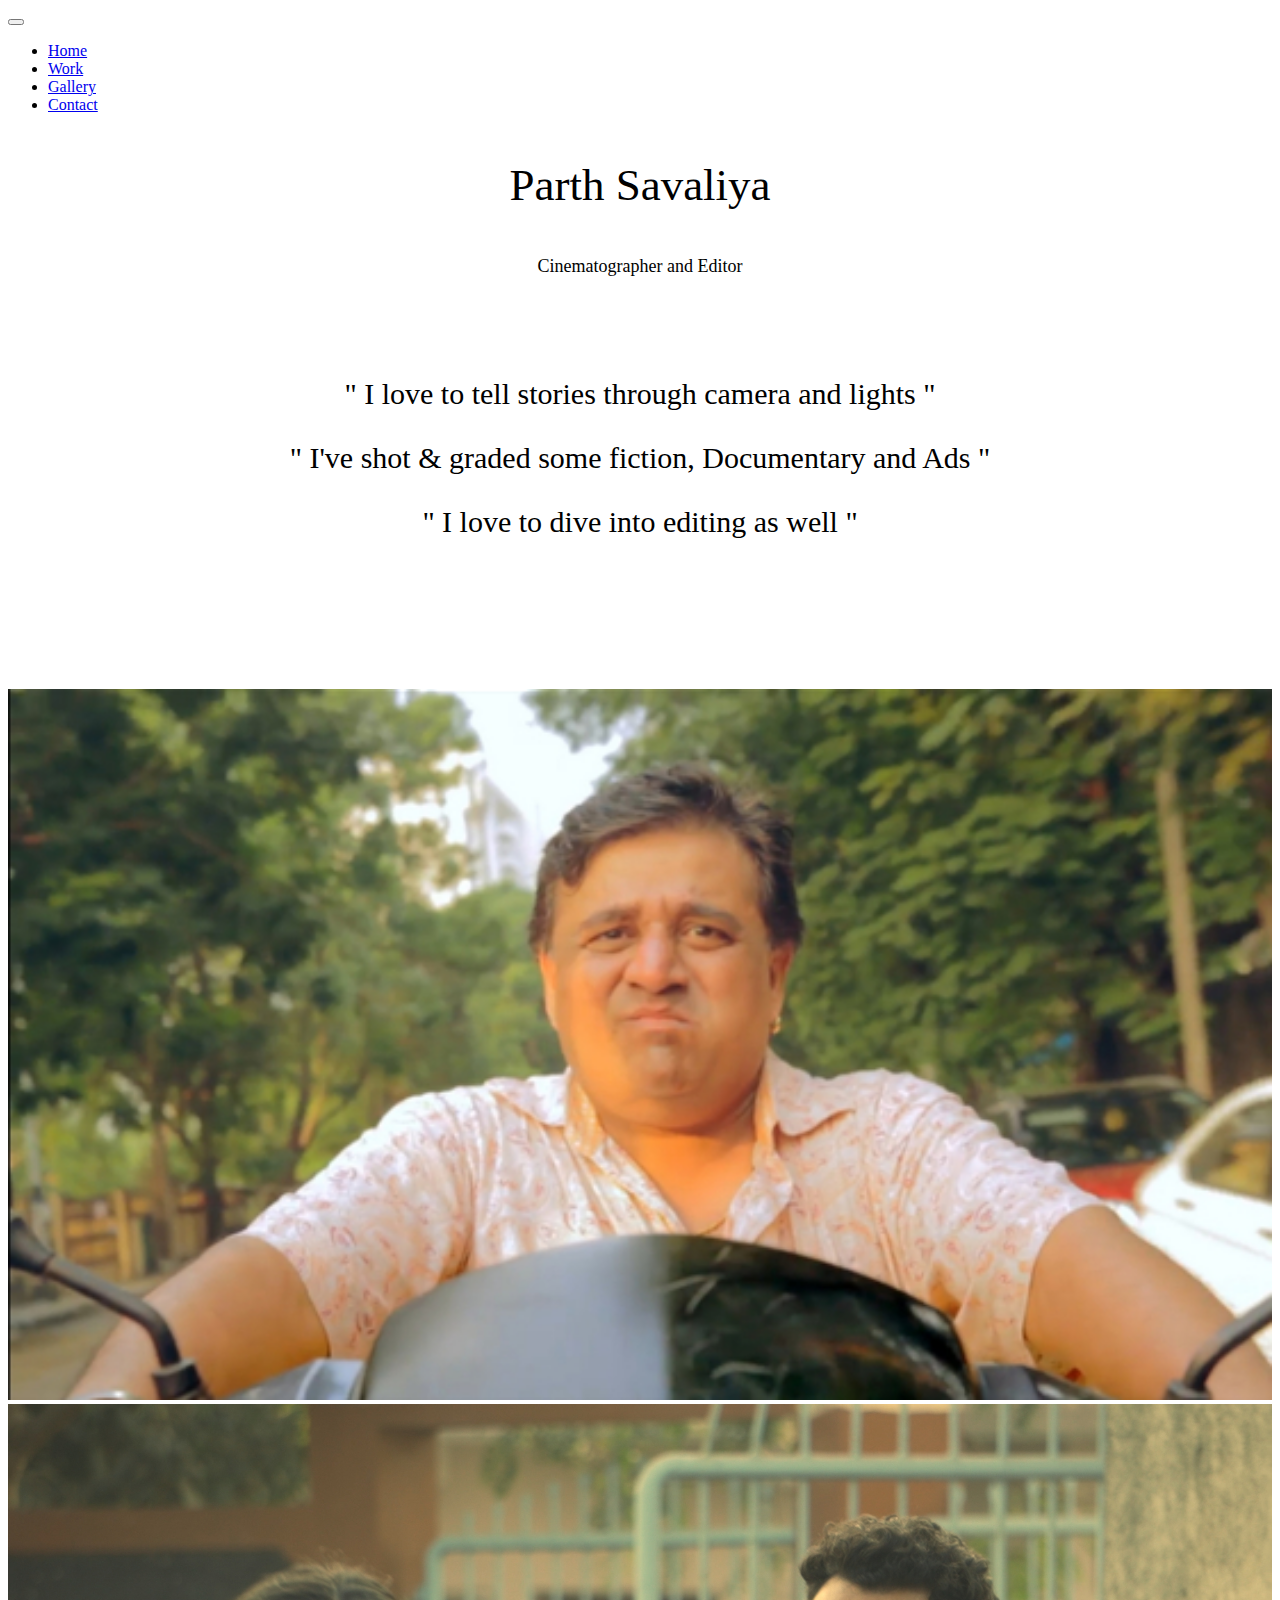
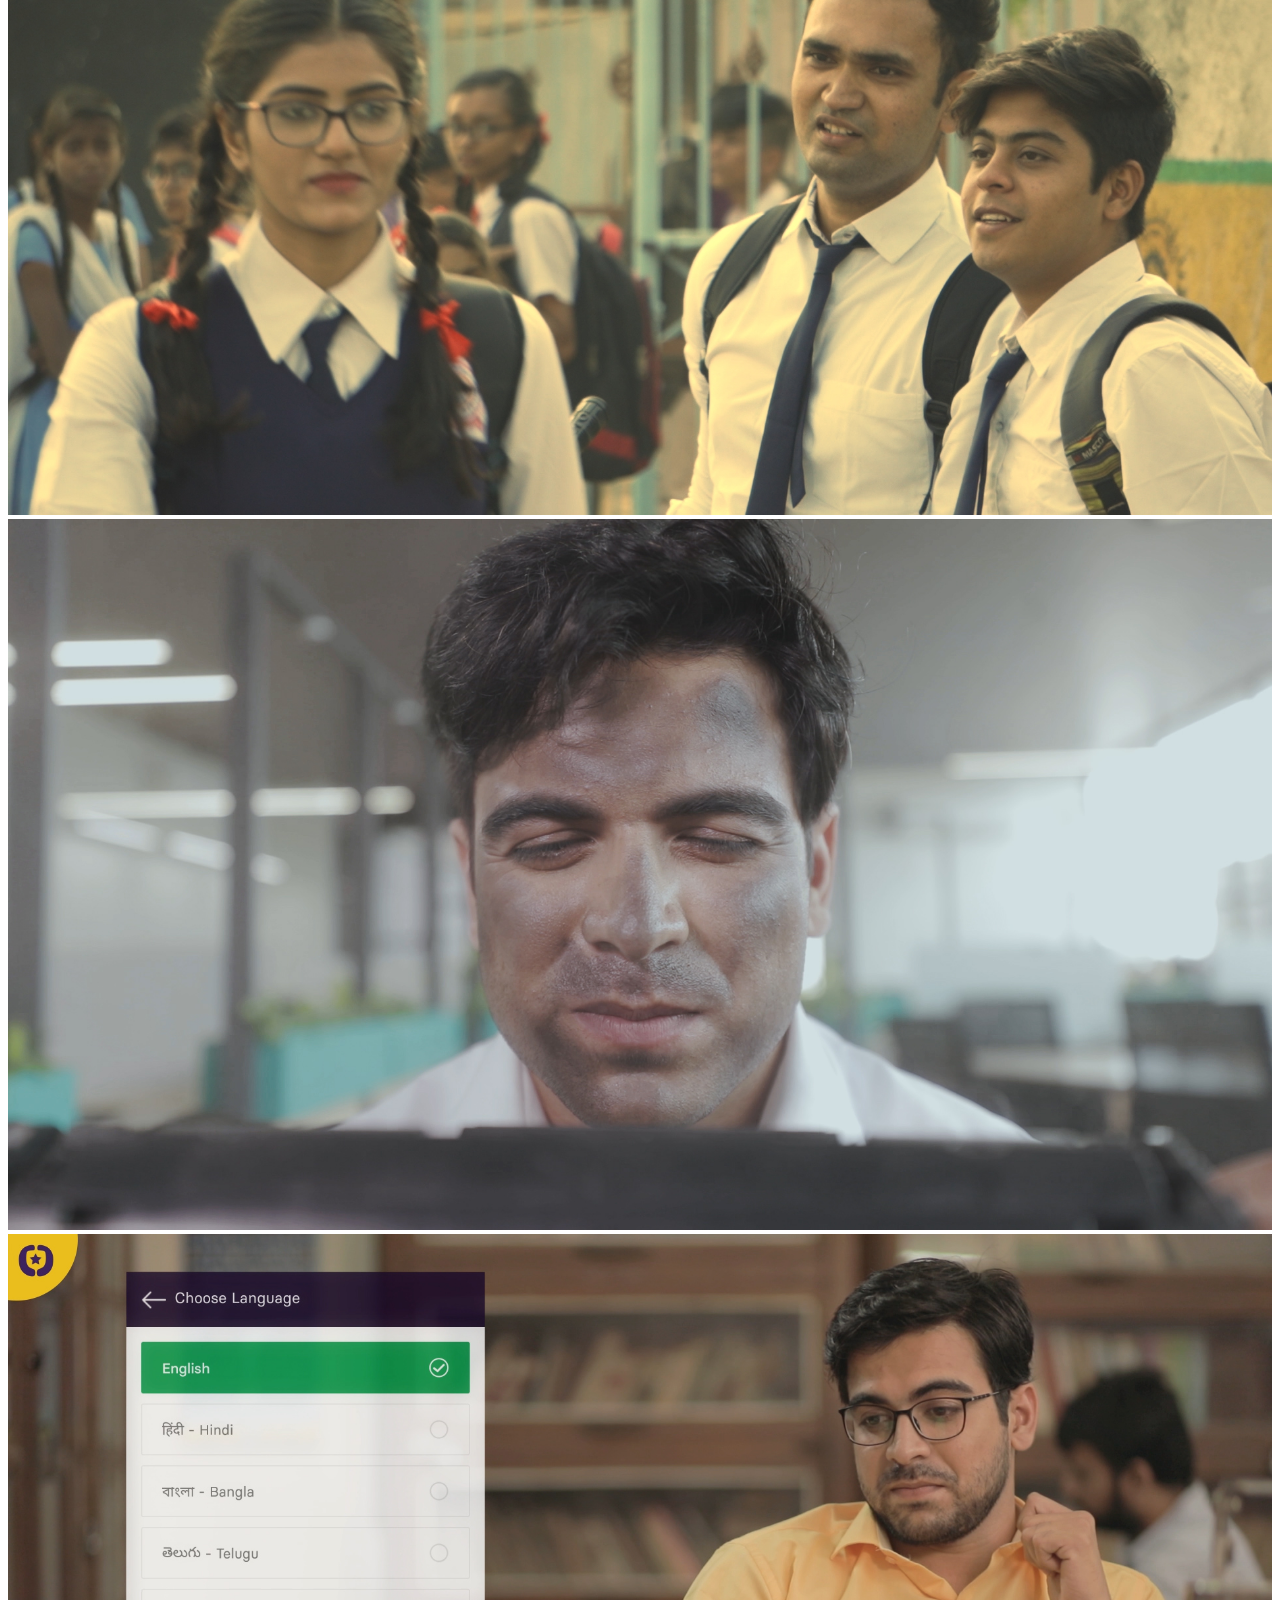
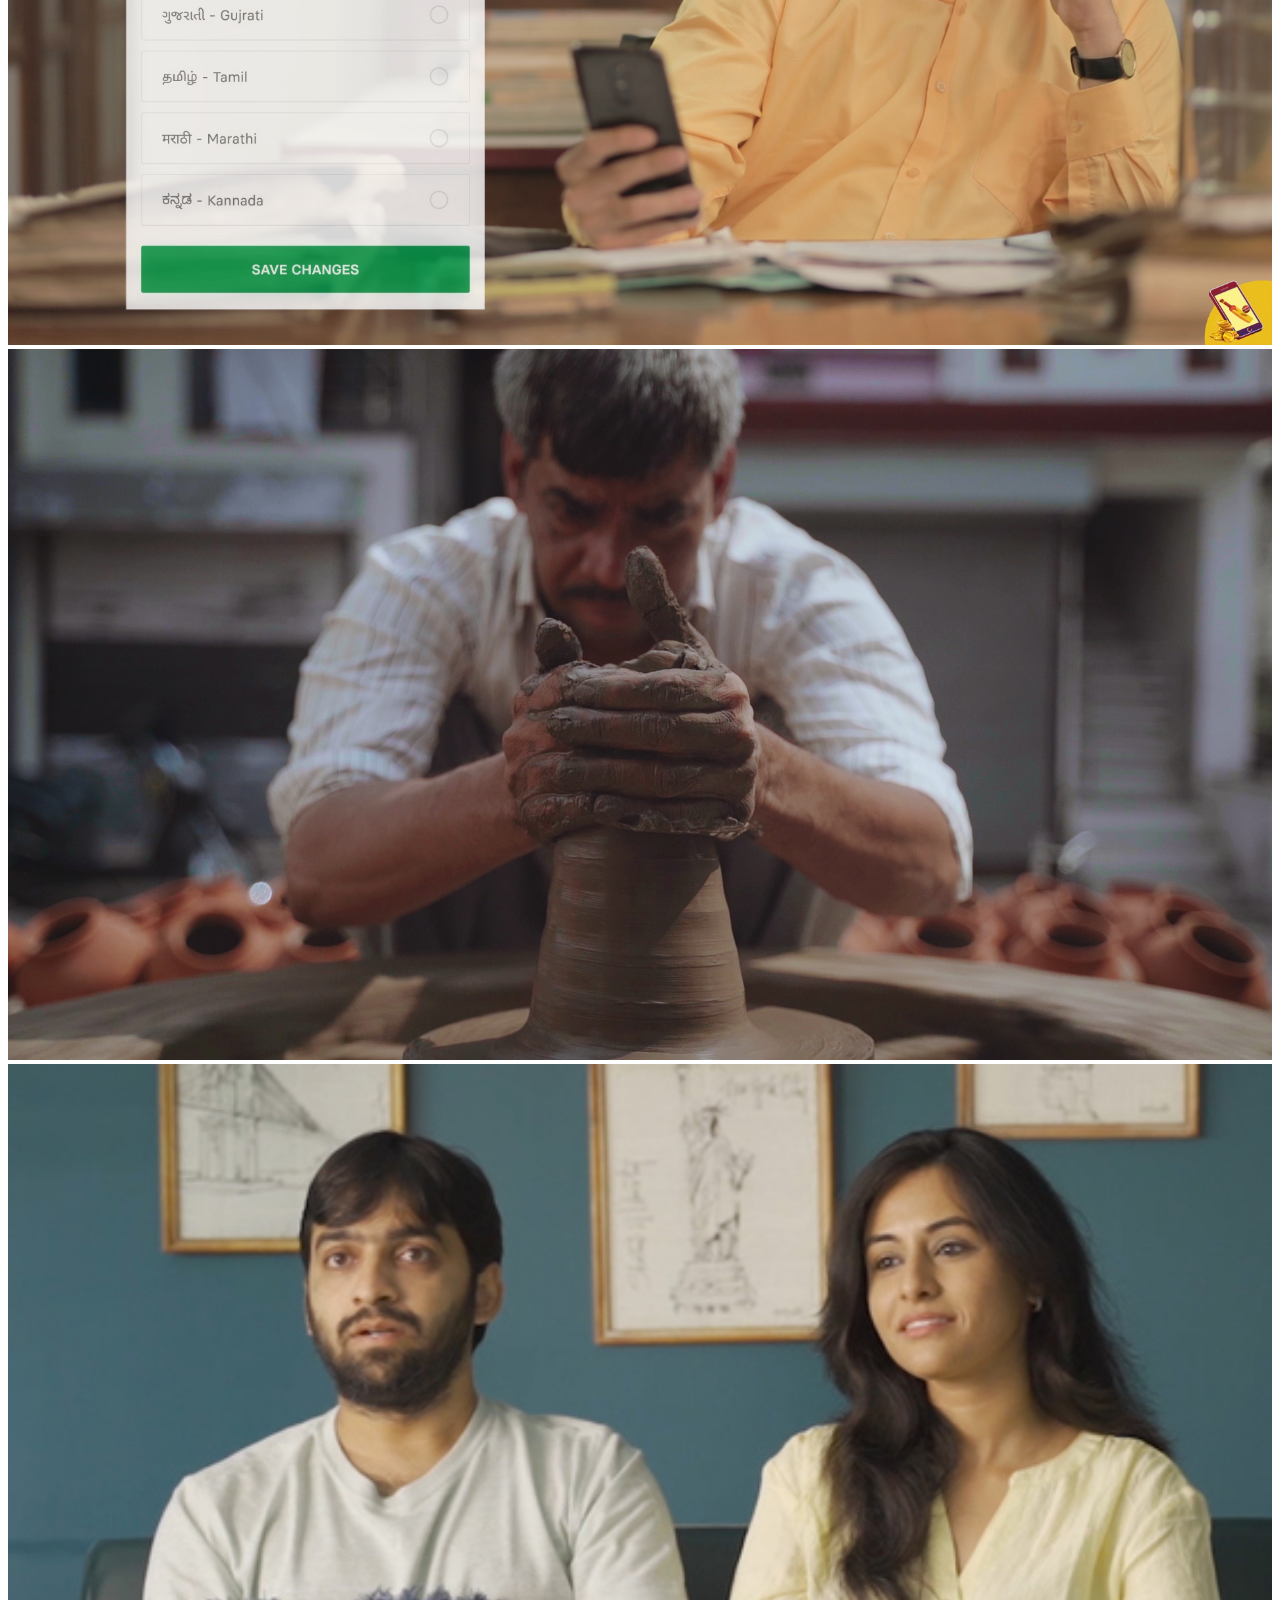
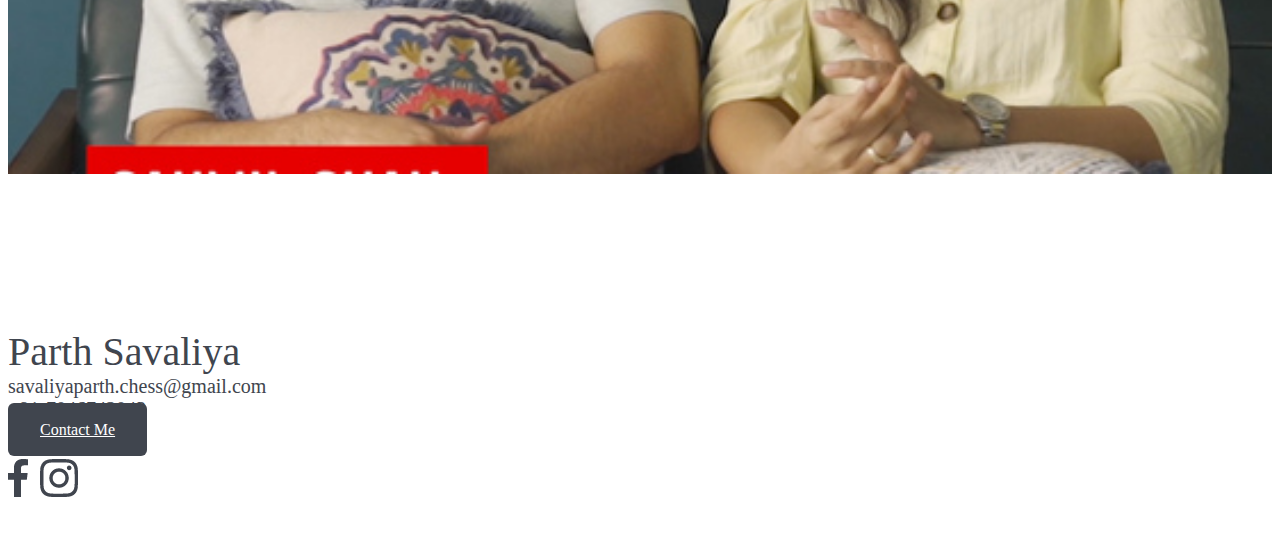
<file: index.html>
<!DOCTYPE html>
<html lang="en" class="h-100">
<title>Parth The Artist</title>
<meta charset="UTF-8">
<meta name="viewport" content="width=device-width, initial-scale=1">

<!-- Bootstrap CDN-->
<link href="https://cdn.jsdelivr.net/npm/bootstrap@5.0.0-beta2/dist/css/bootstrap.min.css" rel="stylesheet"
    integrity="sha384-BmbxuPwQa2lc/FVzBcNJ7UAyJxM6wuqIj61tLrc4wSX0szH/Ev+nYRRuWlolflfl" crossorigin="anonymous">

<script src="https://cdn.jsdelivr.net/npm/bootstrap@5.0.0-beta2/dist/js/bootstrap.bundle.min.js"
    integrity="sha384-b5kHyXgcpbZJO/tY9Ul7kGkf1S0CWuKcCD38l8YkeH8z8QjE0GmW1gYU5S9FOnJ0"
    crossorigin="anonymous"></script>
    
<link rel="stylesheet" href="portfolio.css">
<link rel="stylesheet" href="common.css">
<link rel="stylesheet" href="https://cdnjs.cloudflare.com/ajax/libs/font-awesome/4.7.0/css/font-awesome.min.css">

<body class="d-flex flex-column h-100">

    <nav class="navbar navbar-expand-lg navbar-light">
        <div class="container-fluid">
            <!-- <a class="navbar-brand" href="#">WebSiteName</a> -->
            <button type="button" class="navbar-toggler" data-bs-toggle="collapse" data-bs-target="#myNavbar" aria-controls="myNavbar" aria-expanded="false" aria-label="Toggle navigation">
                <span class="navbar-toggler-icon"></span>
            </button>
            <div class="collapse navbar-collapse" id="myNavbar">
                <ul class="navbar-nav">
                    <li class="nav-item">
                        <a class="nav-link active" aria-current="page" href="#">Home</a>
                    </li>
                    <li class="nav-item">
                        <a class="nav-link" href="work.html">Work</a>
                    </li>
                    <li class="nav-item">
                        <a class="nav-link" href="gallery.html">Gallery</a>
                    </li>
                    <li class="nav-item">
                        <a class="nav-link" href="contact.html">Contact</a>
                    </li>
                </ul>
            </div>
        </div>
    </nav>
    <!-- Header carousel-caption-->
    <header>
        <div class="container-fluid">
            <div class="row anim-container">
                <div class="caption">
                    <p style="font-size: 45px;">Parth Savaliya</p>
                    <p style="font-size: 18px;">Cinematographer and Editor</p>
                </div>
                <div class="head-quote-div">
                    <p>
                        " I love to tell stories through
                        camera and lights "</p>
                    <p>" I've shot & graded some
                        fiction, Documentary and Ads "</p>
                    <p>" I love to dive into editing as well "</p>
                </div>
            </div>
        </div>
    </header>

    <div class="container photoInfo">
        <div class="row gy-4">
            <div class="col-6">
                <div class="thumbnail-container">
                    <img src="image/mavanomoh_thumbnail.jpg" alt="Surtilala Episode 1">
                    <div class="thumbnail-black-container">
                        <div class="thumbnail-text">
                            <span>Surtilala Episode 1</span>
                            <span>"Mava no Moh"</span>
                            <a class="view-more-link" href="">Show more</a>
                        </div>
                    </div>
                </div>
            </div>
            <div class="col-6">
                <div class="thumbnail-container">
                    <img src="image/pivanomoh_thumbnail.jpg" alt="Surtilala Episode 2">
                    <div class="thumbnail-black-container">
                        <div class="thumbnail-text">
                            <span>Surtilala Episode 2</span>
                            <span>"Piva no Moh"</span>
                            <a class="view-more-link" href="">Show more</a>
                        </div>
                    </div>
                </div>
            </div>
            <div class="col-6">
                <div class="thumbnail-container">
                    <img src="image/mrrefill_thumbnail.jpg" alt='Digital Ad for "Mr. Refill"'>
                    <div class="thumbnail-black-container">
                        <div class="thumbnail-text">
                            <span>Digital Ad for "Mr. Refill"</span>
                            <a class="view-more-link" href="">Show more</a>
                        </div>
                    </div>
                </div>
            </div>
            <div class="col-6">
                <div class="thumbnail-container">
                    <img src="image/gamezy_thumbnail.jpg" alt="Digital Ad for Gamezy">
                    <div class="thumbnail-black-container">
                        <div class="thumbnail-text">
                            <span>Digital Ad for Gamezy</span>
                            <span>"Test me Twist"</span>
                            <a class="view-more-link" href="">Show more</a>
                        </div>
                    </div>
                </div>
            </div>
            <div class="col-6">
                <div class="thumbnail-container">
                    <img src="image/laxmidiamond_thumbnail.jpg" alt="Digital Ad:">
                    <div class="thumbnail-black-container">
                        <div class="thumbnail-text">
                            <span>Digital Ad:</span>
                            <span>"Laxmi Diamond"</span>
                            <a class="view-more-link" href="">Show more</a>
                        </div>
                    </div>
                </div>
            </div>
            <div class="col-6">
                <div class="thumbnail-container">
                    <img src="image/adityabirla_thumbnail.jpg" alt="Bunch of small Ads:">
                    <div class="thumbnail-black-container">
                        <div class="thumbnail-text">
                            <span>Bunch of small Ads:</span>
                            <span>"Aditya Birla Group"</span>
                            <a class="view-more-link" href="">Show more</a>
                        </div>
                    </div>
                </div>
            </div>
        </div>
    </div>

    <footer class="mt-auto text-center">
        <div class="container-fluid footer-info  bg-light">
            <span class="footer-name">Parth Savaliya</span>
            <span class="footer-contact-detail">savaliyaparth.chess@gmail.com</span>
            <span class="footer-contact-detail">+91-7046742043</span>
            <a href="./contact.html" type="button" class="btn footer-contact-button">Contact Me</a>
            <div class="footer-social-icon">
                <a><img src="./image/socialicon/fb_small.png" /></a>
                <!-- <a><img src="./image/socialicon/twitter_small.png" /></a> -->
                <a><img src="./image/socialicon/insta_small.png" /></a>
            </div>
        </div>
    </footer>
</body>

</html>
</file>
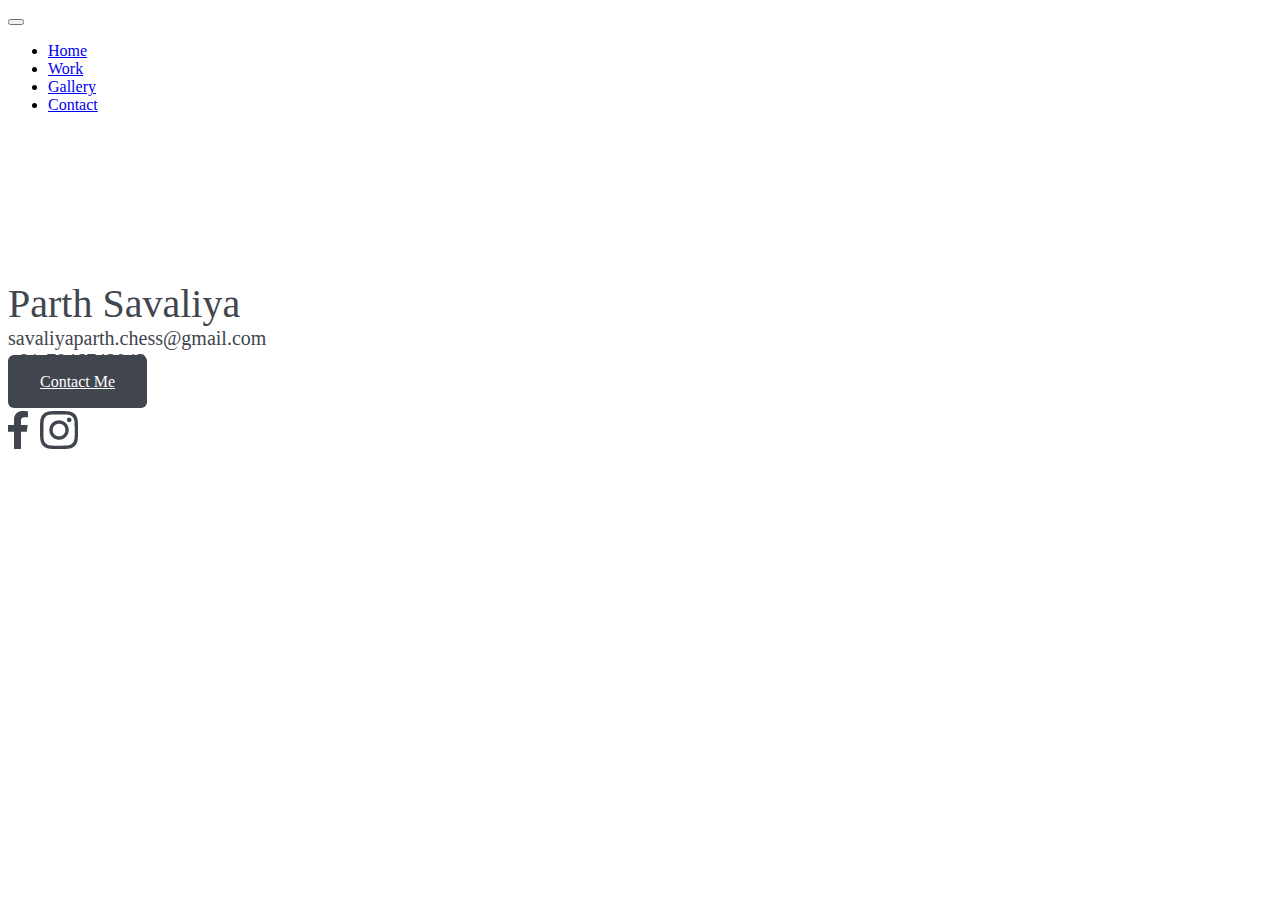
<file: gallery.html>
<!DOCTYPE html>
<html lang="en" class="h-100">
<title>W3.CSS Template</title>
<meta charset="UTF-8">
<meta name="viewport" content="width=device-width, initial-scale=1">

<!-- Bootstrap CDN-->
<link href="https://cdn.jsdelivr.net/npm/bootstrap@5.0.0-beta2/dist/css/bootstrap.min.css" rel="stylesheet"
    integrity="sha384-BmbxuPwQa2lc/FVzBcNJ7UAyJxM6wuqIj61tLrc4wSX0szH/Ev+nYRRuWlolflfl" crossorigin="anonymous">

<script src="https://cdn.jsdelivr.net/npm/bootstrap@5.0.0-beta2/dist/js/bootstrap.bundle.min.js"
    integrity="sha384-b5kHyXgcpbZJO/tY9Ul7kGkf1S0CWuKcCD38l8YkeH8z8QjE0GmW1gYU5S9FOnJ0"
    crossorigin="anonymous"></script>
    
<link rel="stylesheet" href="gallery.css">
<link rel="stylesheet" href="common.css">

<body class="d-flex flex-column h-100">
    <nav class="navbar navbar-expand-lg navbar-light">
        <div class="container-fluid">
            <!-- <a class="navbar-brand" href="#">WebSiteName</a> -->
            <button type="button" class="navbar-toggler" data-bs-toggle="collapse" data-bs-target="#myNavbar"
                aria-controls="myNavbar" aria-expanded="false" aria-label="Toggle navigation">
                <span class="navbar-toggler-icon"></span>
            </button>
            <div class="collapse navbar-collapse" id="myNavbar">
                <ul class="navbar-nav">
                    <li class="nav-item">
                        <a class="nav-link" href="index.html">Home</a>
                    </li>
                    <li class="nav-item">
                        <a class="nav-link"  href="work.html">Work</a>
                    </li>
                    <li class="nav-item">
                        <a class="nav-link active" aria-current="page" href="#">Gallery</a>
                    </li>
                    <li class="nav-item">
                        <a class="nav-link" href="contact.html">Contact</a>
                    </li>
                </ul>
            </div>
        </div>
    </nav>
    
    <footer class="mt-auto text-center">
        <div class="container-fluid footer-info  bg-light">
            <span class="footer-name">Parth Savaliya</span>
            <span class="footer-contact-detail">savaliyaparth.chess@gmail.com</span>
            <span class="footer-contact-detail">+91-7046742043</span>
            <a href="./contact.html" type="button" class="btn footer-contact-button">Contact Me</a>
            <div class="footer-social-icon">
                <a><img src="./image/socialicon/fb_small.png" /></a>
                <!-- <a><img src="./image/socialicon/twitter_small.png" /></a> -->
                <a><img src="./image/socialicon/insta_small.png" /></a>
            </div>
        </div>
    </footer>

</body>

</html>
</file>
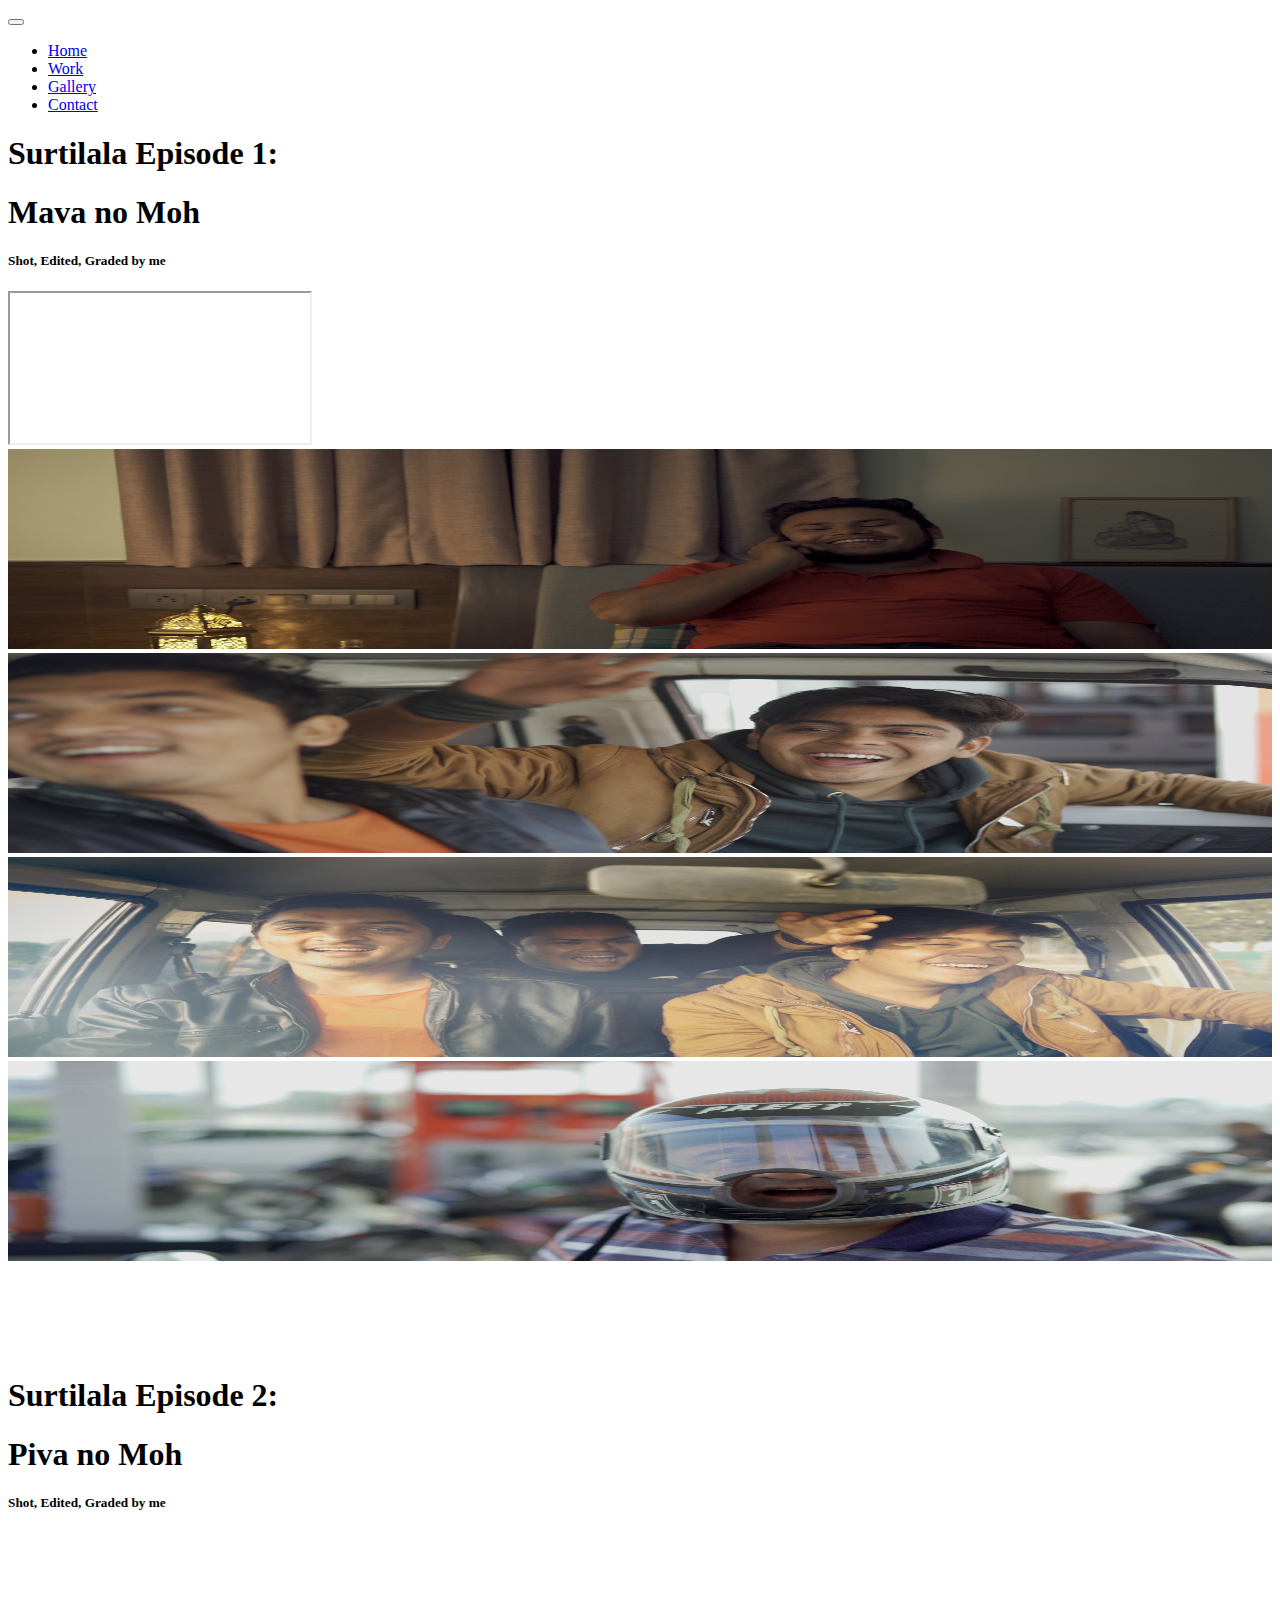
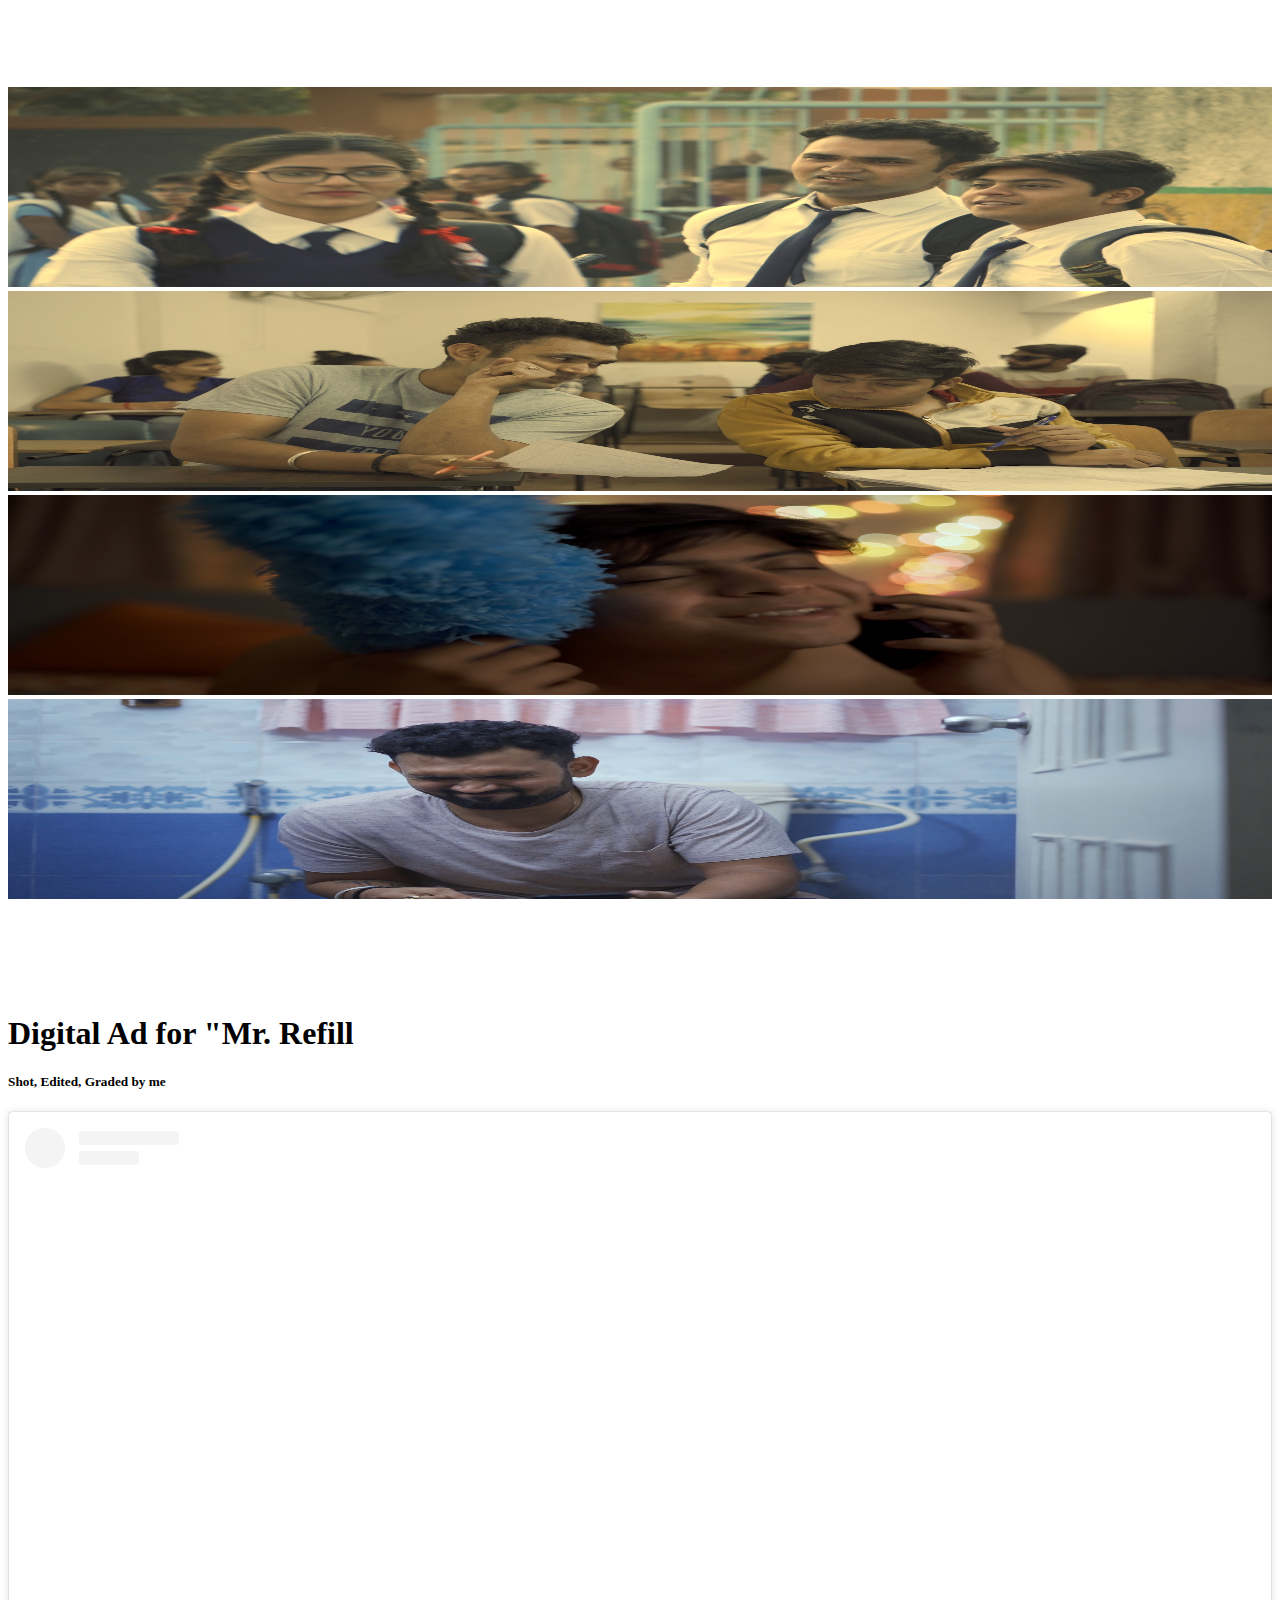
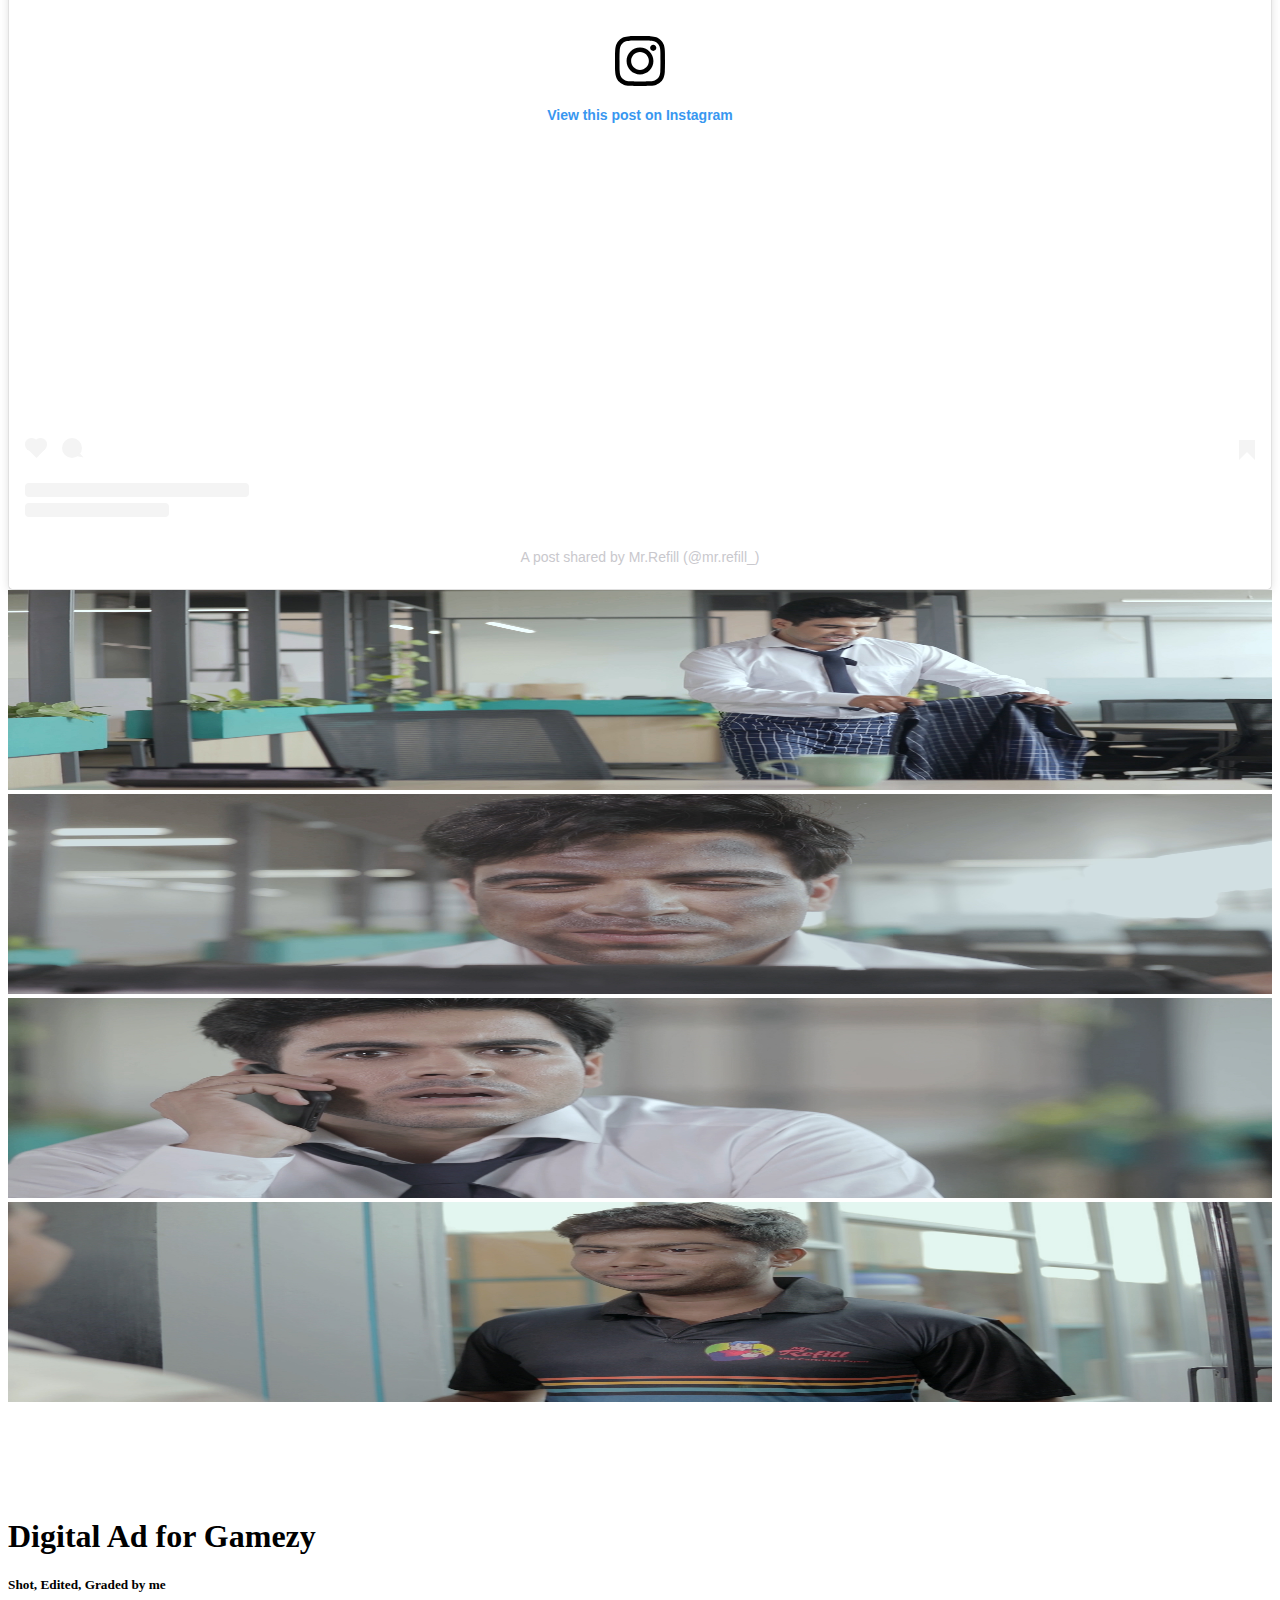
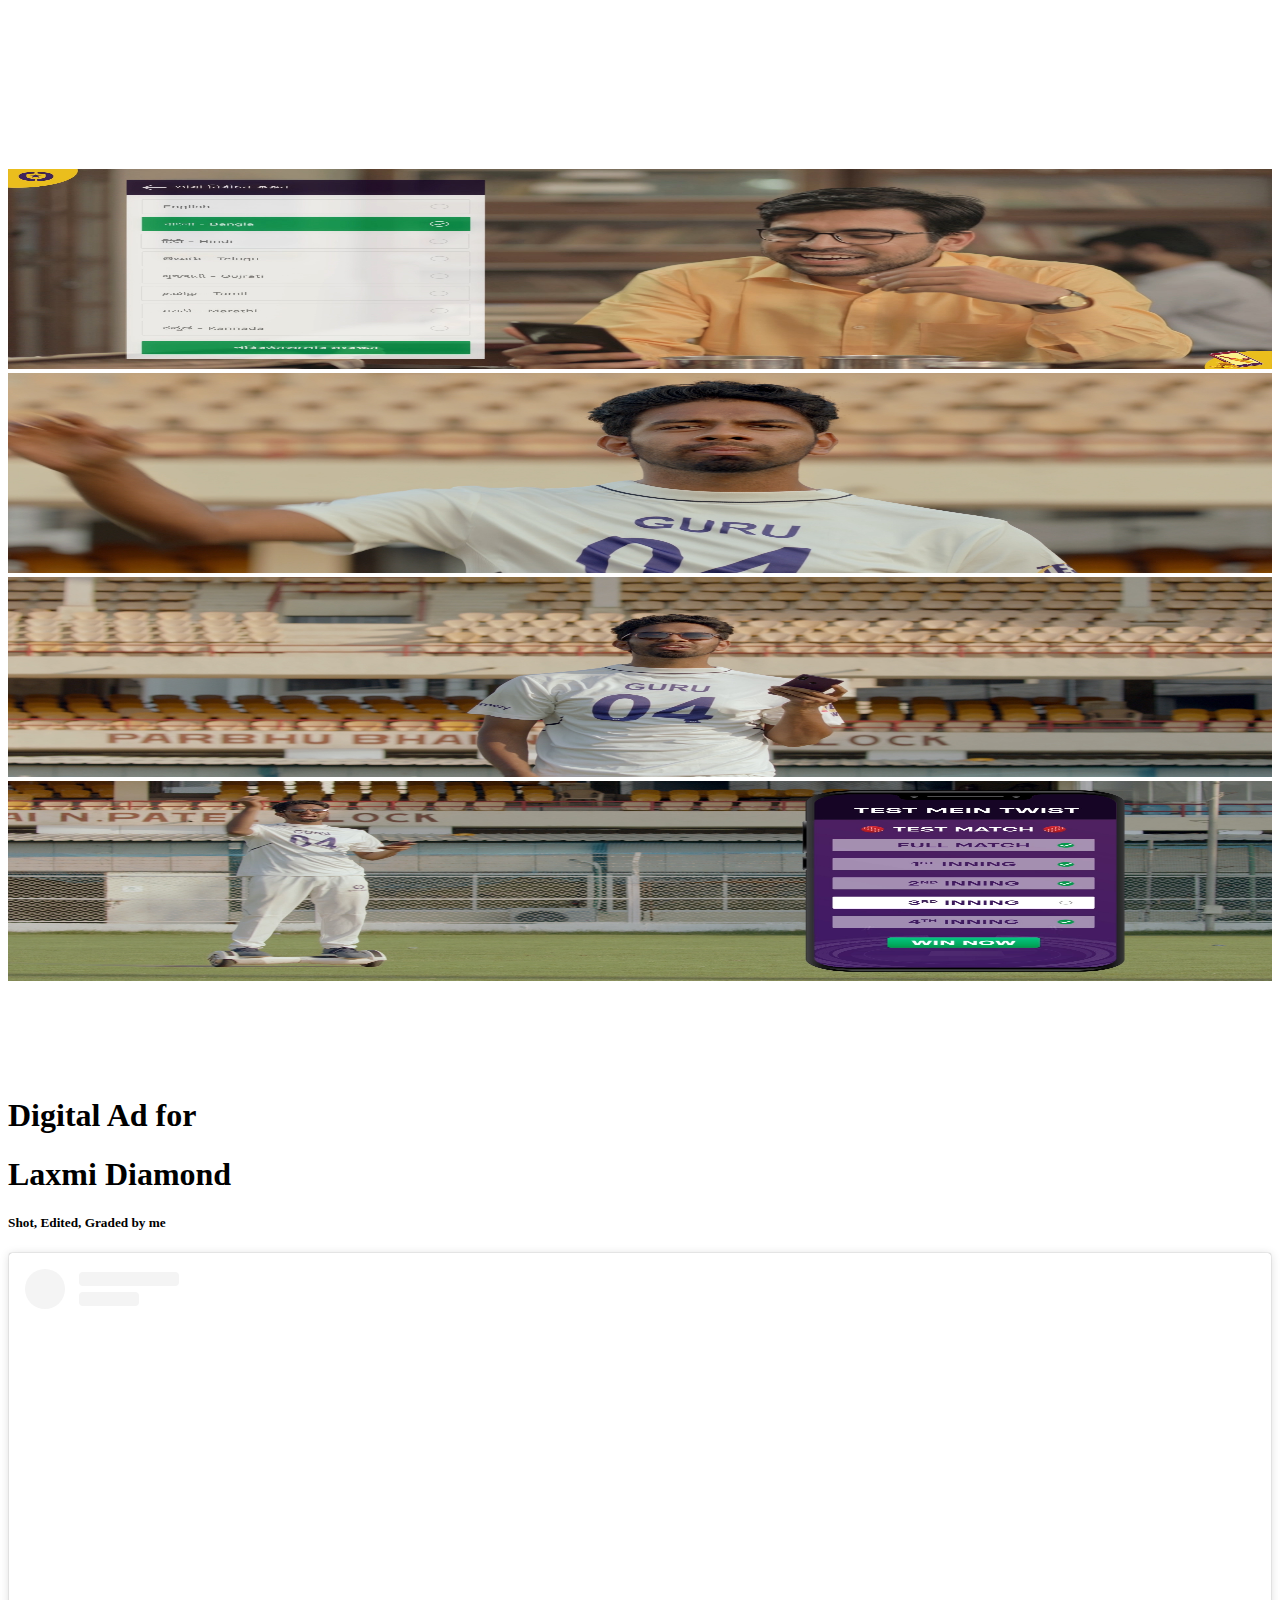
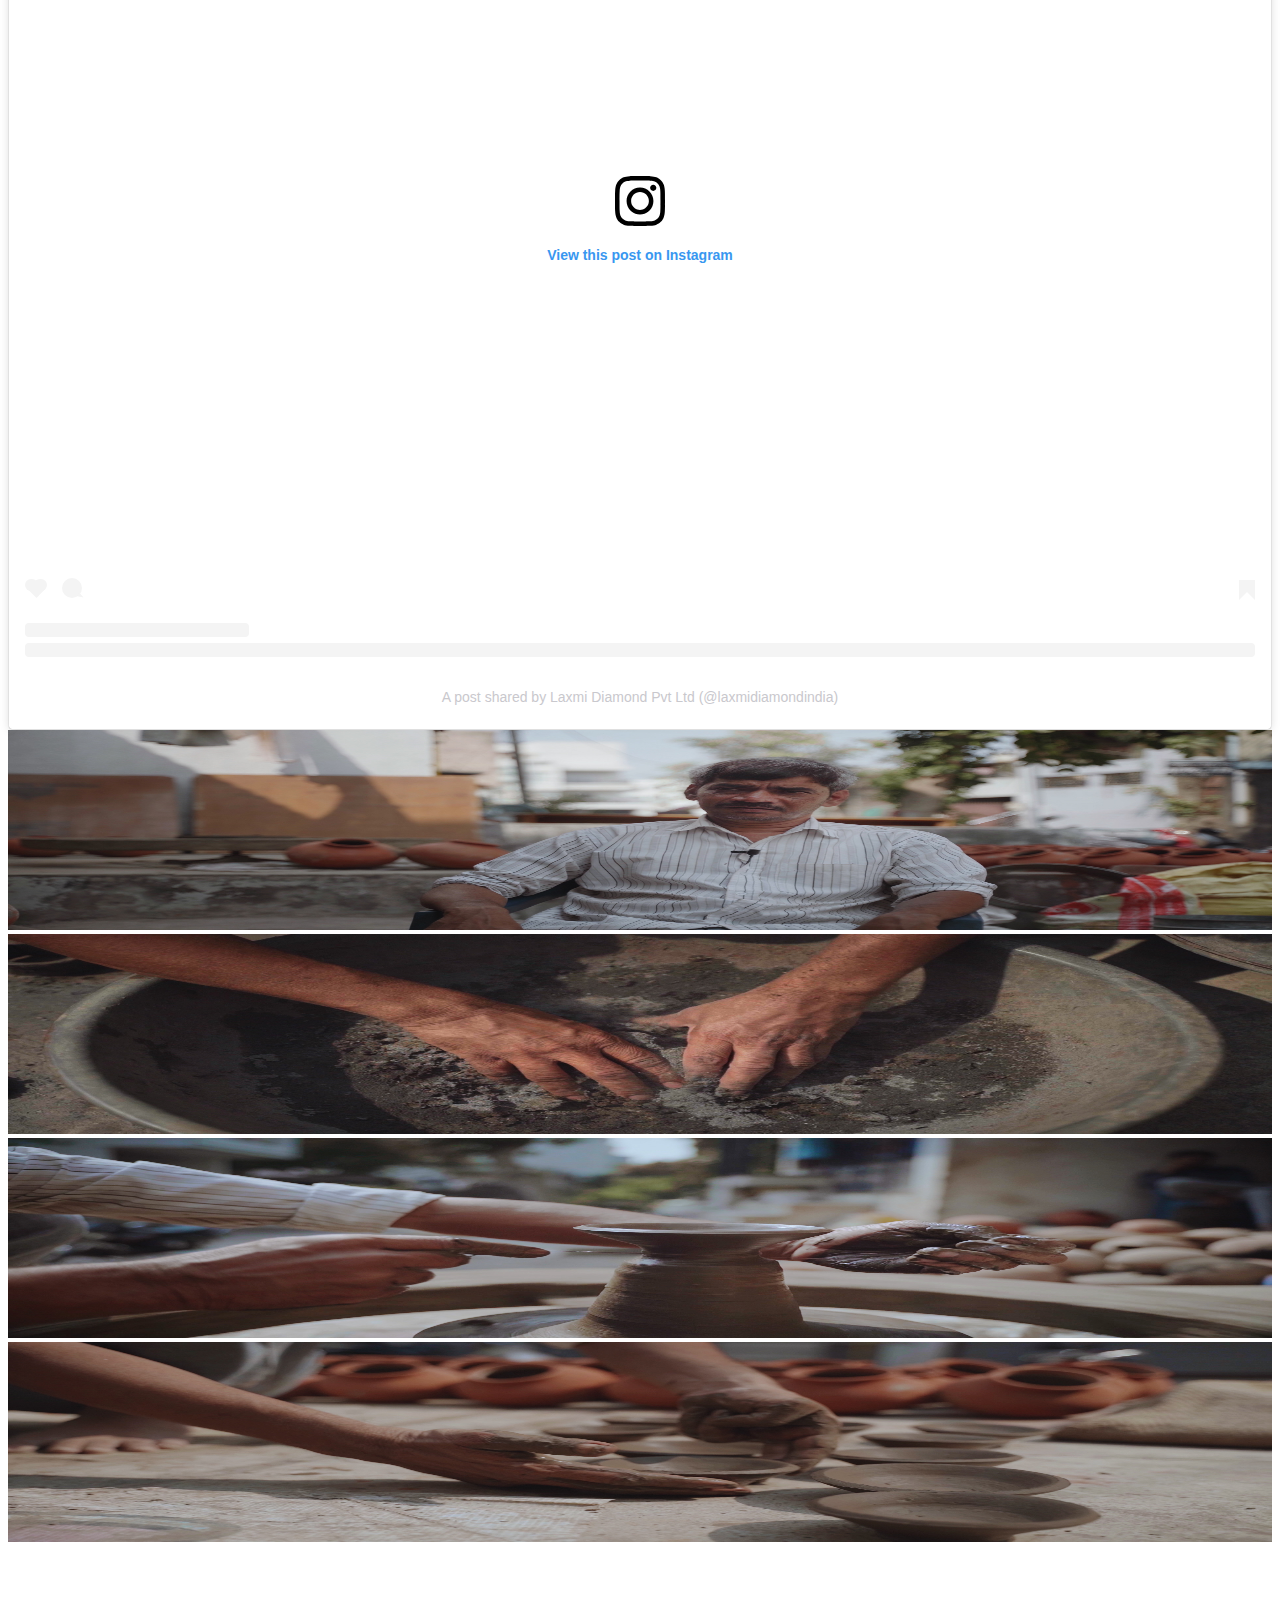
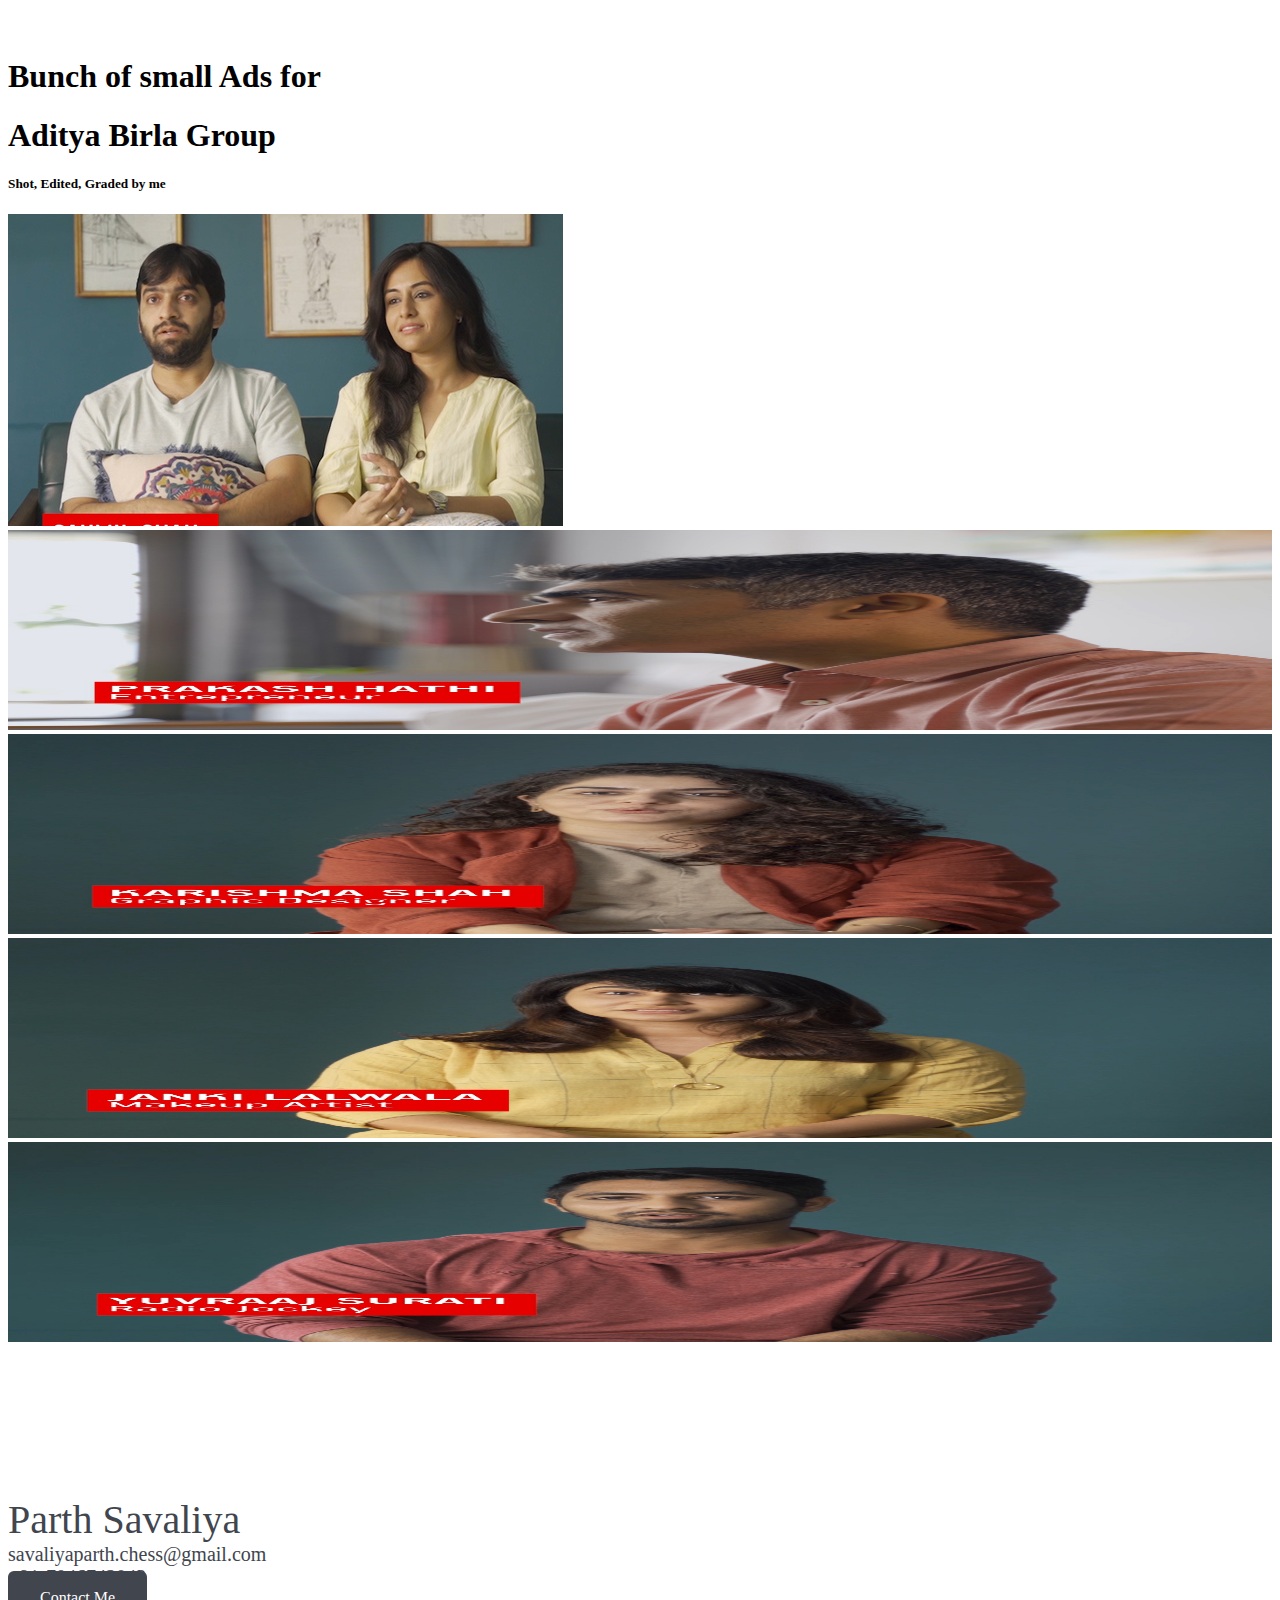
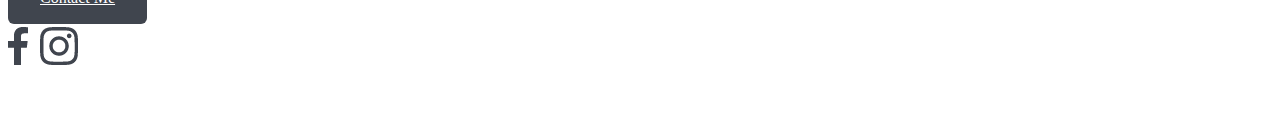
<file: work.html>
<!DOCTYPE html>
<html lang="en" class="h-100">
<title>Work</title>
<meta charset="UTF-8">
<meta name="viewport" content="width=device-width, initial-scale=1">

<!-- Bootstrap CDN-->
<link href="https://cdn.jsdelivr.net/npm/bootstrap@5.0.0-beta2/dist/css/bootstrap.min.css" rel="stylesheet"
    integrity="sha384-BmbxuPwQa2lc/FVzBcNJ7UAyJxM6wuqIj61tLrc4wSX0szH/Ev+nYRRuWlolflfl" crossorigin="anonymous">

<script src="https://cdn.jsdelivr.net/npm/bootstrap@5.0.0-beta2/dist/js/bootstrap.bundle.min.js"
    integrity="sha384-b5kHyXgcpbZJO/tY9Ul7kGkf1S0CWuKcCD38l8YkeH8z8QjE0GmW1gYU5S9FOnJ0"
    crossorigin="anonymous"></script>

<link rel="stylesheet" href="work.css">
<link rel="stylesheet" href="common.css">

<body class="d-flex flex-column h-100">
    <nav class="navbar navbar-expand-lg navbar-light">
        <div class="container-fluid">
            <!-- <a class="navbar-brand" href="#">WebSiteName</a> -->
            <button type="button" class="navbar-toggler" data-bs-toggle="collapse" data-bs-target="#myNavbar"
                aria-controls="myNavbar" aria-expanded="false" aria-label="Toggle navigation">
                <span class="navbar-toggler-icon"></span>
            </button>
            <div class="collapse navbar-collapse" id="myNavbar">
                <ul class="navbar-nav">
                    <li class="nav-item">
                        <a class="nav-link" href="index.html">Home</a>
                    </li>
                    <li class="nav-item">
                        <a class="nav-link active" aria-current="page" href="#">Work</a>
                    </li>
                    <li class="nav-item">
                        <a class="nav-link" href="gallery.html">Gallery</a>
                    </li>
                    <li class="nav-item">
                        <a class="nav-link" href="contact.html">Contact</a>
                    </li>
                </ul>
            </div>
        </div>
    </nav>

    <div class="container mt-5">
        <div class="row">
            <div class="col-12">
                <div class="row">
                    <div class="col-lg-6 col-sm-12">
                        <h1 class="display-4">Surtilala Episode 1:</h1>
                        <h1 class="display-4">Mava no Moh</h1>
                        <h5 class="display-6 text-muted">Shot, Edited, Graded by me</h5>
                    </div>
                    <div class="col-lg-6 col-sm-12">
                        <div class="ratio ratio-16x9">
                            <iframe src="https://www.youtube.com/embed/F3FAuG_sytA"
                                allow="accelerometer; autoplay; clipboard-write; encrypted-media; gyroscope; picture-in-picture"
                                allowfullscreen></iframe>
                        </div>
                    </div>
                </div>
                <div class="row mt-4">
                    <div class="col-xs-6 col-md-3">
                        <img src="image/surtilala1/1.jpg" width="100%" height="200px">
                    </div>
                    <div class="col-xs-6 col-md-3">
                        <img src="image/surtilala1/2.jpg" width="100%" height="200px">
                    </div>
                    <div class="col-xs-6 col-md-3">
                        <img src="image/surtilala1/3.jpg" width="100%" height="200px">
                    </div>
                    <div class="col-xs-6 col-md-3">
                        <img src="image/surtilala1/4.jpg" width="100%" height="200px">
                    </div>
                </div>
                
            </div>
        </div>
        <div class="row row-top-margin">
            <div class="col-12">
                <div class="row">
                    <div class="col-lg-6 col-sm-12">
                        <h1 class="display-4">Surtilala Episode 2:</h1>
                        <h1 class="display-4">Piva no Moh</h1>
                        <h5 class="display-6 text-muted">Shot, Edited, Graded by me</h5>
                    </div>
                    <div class="col-lg-6 col-sm-12">
                        <div class="ratio ratio-16x9">
                            <iframe src="https://www.youtube.com/embed/FkNESvutCcY"
                                frameborder="0"
                                allow="accelerometer; autoplay; clipboard-write; encrypted-media; gyroscope; picture-in-picture"
                                allowfullscreen></iframe>
                        </div>
                    </div>
                </div>
                <div class="row mt-4">
                    <div class="col-xs-6 col-md-3">
                        <img src="image/surtilala2/1.jpg" width="100%" height="200px">
                    </div>
                    <div class="col-xs-6 col-md-3">
                        <img src="image/surtilala2/2.jpg" width="100%" height="200px">
                    </div>
                    <div class="col-xs-6 col-md-3">
                        <img src="image/surtilala2/3.jpg" width="100%" height="200px">
                    </div>
                    <div class="col-xs-6 col-md-3">
                        <img src="image/surtilala2/4.jpg" width="100%" height="200px">
                    </div>
                </div>
            </div>
        </div>
        <div class="row row-top-margin">
            <div class="col-12">
                <div class="row">
                    <div class="col-lg-6 col-sm-12">
                        <h1 class="display-4">Digital Ad for "Mr. Refill</h1>
                        <h5 class="display-6 text-muted">Shot, Edited, Graded by me</h5>
                    </div>
                    <div class="col-lg-6 col-sm-12">
                        <div class="ratio ratio-16x9">
                            <blockquote class="instagram-media" data-instgrm-captioned data-instgrm-permalink="https://www.instagram.com/tv/B68HcqmnLyT/?utm_source=ig_embed&amp;utm_campaign=loading" data-instgrm-version="13" style=" background:#FFF; border:0; border-radius:3px; box-shadow:0 0 1px 0 rgba(0,0,0,0.5),0 1px 10px 0 rgba(0,0,0,0.15); margin: 1px; "><div style="padding:16px;"> <a href="https://www.instagram.com/tv/B68HcqmnLyT/?utm_source=ig_embed&amp;utm_campaign=loading" style=" background:#FFFFFF; line-height:0; padding:0 0; text-align:center; text-decoration:none; width:100%;" target="_blank"> <div style=" display: flex; flex-direction: row; align-items: center;"> <div style="background-color: #F4F4F4; border-radius: 50%; flex-grow: 0; height: 40px; margin-right: 14px; width: 40px;"></div> <div style="display: flex; flex-direction: column; flex-grow: 1; justify-content: center;"> <div style=" background-color: #F4F4F4; border-radius: 4px; flex-grow: 0; height: 14px; margin-bottom: 6px; width: 100px;"></div> <div style=" background-color: #F4F4F4; border-radius: 4px; flex-grow: 0; height: 14px; width: 60px;"></div></div></div><div style="padding: 19% 0;"></div> <div style="display:block; height:50px; margin:0 auto 12px; width:50px;"><svg width="50px" height="50px" viewBox="0 0 60 60" version="1.1" xmlns="https://www.w3.org/2000/svg" xmlns:xlink="https://www.w3.org/1999/xlink"><g stroke="none" stroke-width="1" fill="none" fill-rule="evenodd"><g transform="translate(-511.000000, -20.000000)" fill="#000000"><g><path d="M556.869,30.41 C554.814,30.41 553.148,32.076 553.148,34.131 C553.148,36.186 554.814,37.852 556.869,37.852 C558.924,37.852 560.59,36.186 560.59,34.131 C560.59,32.076 558.924,30.41 556.869,30.41 M541,60.657 C535.114,60.657 530.342,55.887 530.342,50 C530.342,44.114 535.114,39.342 541,39.342 C546.887,39.342 551.658,44.114 551.658,50 C551.658,55.887 546.887,60.657 541,60.657 M541,33.886 C532.1,33.886 524.886,41.1 524.886,50 C524.886,58.899 532.1,66.113 541,66.113 C549.9,66.113 557.115,58.899 557.115,50 C557.115,41.1 549.9,33.886 541,33.886 M565.378,62.101 C565.244,65.022 564.756,66.606 564.346,67.663 C563.803,69.06 563.154,70.057 562.106,71.106 C561.058,72.155 560.06,72.803 558.662,73.347 C557.607,73.757 556.021,74.244 553.102,74.378 C549.944,74.521 548.997,74.552 541,74.552 C533.003,74.552 532.056,74.521 528.898,74.378 C525.979,74.244 524.393,73.757 523.338,73.347 C521.94,72.803 520.942,72.155 519.894,71.106 C518.846,70.057 518.197,69.06 517.654,67.663 C517.244,66.606 516.755,65.022 516.623,62.101 C516.479,58.943 516.448,57.996 516.448,50 C516.448,42.003 516.479,41.056 516.623,37.899 C516.755,34.978 517.244,33.391 517.654,32.338 C518.197,30.938 518.846,29.942 519.894,28.894 C520.942,27.846 521.94,27.196 523.338,26.654 C524.393,26.244 525.979,25.756 528.898,25.623 C532.057,25.479 533.004,25.448 541,25.448 C548.997,25.448 549.943,25.479 553.102,25.623 C556.021,25.756 557.607,26.244 558.662,26.654 C560.06,27.196 561.058,27.846 562.106,28.894 C563.154,29.942 563.803,30.938 564.346,32.338 C564.756,33.391 565.244,34.978 565.378,37.899 C565.522,41.056 565.552,42.003 565.552,50 C565.552,57.996 565.522,58.943 565.378,62.101 M570.82,37.631 C570.674,34.438 570.167,32.258 569.425,30.349 C568.659,28.377 567.633,26.702 565.965,25.035 C564.297,23.368 562.623,22.342 560.652,21.575 C558.743,20.834 556.562,20.326 553.369,20.18 C550.169,20.033 549.148,20 541,20 C532.853,20 531.831,20.033 528.631,20.18 C525.438,20.326 523.257,20.834 521.349,21.575 C519.376,22.342 517.703,23.368 516.035,25.035 C514.368,26.702 513.342,28.377 512.574,30.349 C511.834,32.258 511.326,34.438 511.181,37.631 C511.035,40.831 511,41.851 511,50 C511,58.147 511.035,59.17 511.181,62.369 C511.326,65.562 511.834,67.743 512.574,69.651 C513.342,71.625 514.368,73.296 516.035,74.965 C517.703,76.634 519.376,77.658 521.349,78.425 C523.257,79.167 525.438,79.673 528.631,79.82 C531.831,79.965 532.853,80.001 541,80.001 C549.148,80.001 550.169,79.965 553.369,79.82 C556.562,79.673 558.743,79.167 560.652,78.425 C562.623,77.658 564.297,76.634 565.965,74.965 C567.633,73.296 568.659,71.625 569.425,69.651 C570.167,67.743 570.674,65.562 570.82,62.369 C570.966,59.17 571,58.147 571,50 C571,41.851 570.966,40.831 570.82,37.631"></path></g></g></g></svg></div><div style="padding-top: 8px;"> <div style=" color:#3897f0; font-family:Arial,sans-serif; font-size:14px; font-style:normal; font-weight:550; line-height:18px;"> View this post on Instagram</div></div><div style="padding: 12.5% 0;"></div> <div style="display: flex; flex-direction: row; margin-bottom: 14px; align-items: center;"><div> <div style="background-color: #F4F4F4; border-radius: 50%; height: 12.5px; width: 12.5px; transform: translateX(0px) translateY(7px);"></div> <div style="background-color: #F4F4F4; height: 12.5px; transform: rotate(-45deg) translateX(3px) translateY(1px); width: 12.5px; flex-grow: 0; margin-right: 14px; margin-left: 2px;"></div> <div style="background-color: #F4F4F4; border-radius: 50%; height: 12.5px; width: 12.5px; transform: translateX(9px) translateY(-18px);"></div></div><div style="margin-left: 8px;"> <div style=" background-color: #F4F4F4; border-radius: 50%; flex-grow: 0; height: 20px; width: 20px;"></div> <div style=" width: 0; height: 0; border-top: 2px solid transparent; border-left: 6px solid #f4f4f4; border-bottom: 2px solid transparent; transform: translateX(16px) translateY(-4px) rotate(30deg)"></div></div><div style="margin-left: auto;"> <div style=" width: 0px; border-top: 8px solid #F4F4F4; border-right: 8px solid transparent; transform: translateY(16px);"></div> <div style=" background-color: #F4F4F4; flex-grow: 0; height: 12px; width: 16px; transform: translateY(-4px);"></div> <div style=" width: 0; height: 0; border-top: 8px solid #F4F4F4; border-left: 8px solid transparent; transform: translateY(-4px) translateX(8px);"></div></div></div> <div style="display: flex; flex-direction: column; flex-grow: 1; justify-content: center; margin-bottom: 24px;"> <div style=" background-color: #F4F4F4; border-radius: 4px; flex-grow: 0; height: 14px; margin-bottom: 6px; width: 224px;"></div> <div style=" background-color: #F4F4F4; border-radius: 4px; flex-grow: 0; height: 14px; width: 144px;"></div></div></a><p style=" color:#c9c8cd; font-family:Arial,sans-serif; font-size:14px; line-height:17px; margin-bottom:0; margin-top:8px; overflow:hidden; padding:8px 0 7px; text-align:center; text-overflow:ellipsis; white-space:nowrap;"><a href="https://www.instagram.com/tv/B68HcqmnLyT/?utm_source=ig_embed&amp;utm_campaign=loading" style=" color:#c9c8cd; font-family:Arial,sans-serif; font-size:14px; font-style:normal; font-weight:normal; line-height:17px; text-decoration:none;" target="_blank">A post shared by Mr.Refill (@mr.refill_)</a></p></div></blockquote> <script async src="http://www.instagram.com/embed.js"></script>
                        </div>
                    </div>
                </div>
                <div class="row mt-4">
                    <div class="col-xs-6 col-md-3">
                        <img src="image/mr_refill/1.jpg" width="100%" height="200px">
                    </div>
                    <div class="col-xs-6 col-md-3">
                        <img src="image/mr_refill/2.jpg" width="100%" height="200px">
                    </div>
                    <div class="col-xs-6 col-md-3">
                        <img src="image/mr_refill/3.jpg" width="100%" height="200px">
                    </div>
                    <div class="col-xs-6 col-md-3">
                        <img src="image/mr_refill/4.jpg" width="100%" height="200px">
                    </div>
                </div>
            </div>
        </div>
        <div class="row row-top-margin">
            <div class="col-12">
                <div class="row">
                    <div class="col-lg-6 col-sm-12">
                        <h1 class="display-4">Digital Ad for Gamezy</h1>
                        <h5 class="display-6 text-muted">Shot, Edited, Graded by me</h5>
                    </div>
                    <div class="col-lg-6 col-sm-12">
                        <div class="ratio ratio-16x9">
                            <iframe src="https://www.youtube.com/embed/0l7ildOeONM" 
                            frameborder="0" 
                            allow="accelerometer; autoplay; clipboard-write; encrypted-media; gyroscope; picture-in-picture" allowfullscreen></iframe>
                        </div>
                    </div>
                </div>
                <div class="row mt-4">
                    <div class="col-xs-6 col-md-3">
                        <img src="image/gamezy/1.jpg" width="100%" height="200px">
                    </div>
                    <div class="col-xs-6 col-md-3">
                        <img src="image/gamezy/2.jpg" width="100%" height="200px">
                    </div>
                    <div class="col-xs-6 col-md-3">
                        <img src="image/gamezy/3.jpg" width="100%" height="200px">
                    </div>
                    <div class="col-xs-6 col-md-3">
                        <img src="image/gamezy/4.jpg" width="100%" height="200px">
                    </div>
                </div>
            </div>
        </div>
        <div class="row row-top-margin">
            <div class="col-12">
                <div class="row">
                    <div class="col-lg-6 col-sm-12">
                        <h1 class="display-4">Digital Ad for</h1>
                        <h1 class="display-4">Laxmi Diamond</h1>
                        <h5 class="display-6 text-muted">Shot, Edited, Graded by me</h5>
                    </div>
                    <div class="col-lg-6 col-sm-12">
                        <div class="ratio ratio-16x9">
                            <blockquote class="instagram-media" data-instgrm-captioned data-instgrm-permalink="https://www.instagram.com/tv/CHaeHUeB7Mw/?utm_source=ig_embed&amp;utm_campaign=loading" data-instgrm-version="13" style=" background:#FFF; border:0; border-radius:3px; box-shadow:0 0 1px 0 rgba(0,0,0,0.5),0 1px 10px 0 rgba(0,0,0,0.15); margin: 1px;  min-width:326px; padding:0;"><div style="padding:16px;"> <a href="https://www.instagram.com/tv/CHaeHUeB7Mw/?utm_source=ig_embed&amp;utm_campaign=loading" style=" background:#FFFFFF; line-height:0; padding:0 0; text-align:center; text-decoration:none; width:100%;" target="_blank"> <div style=" display: flex; flex-direction: row; align-items: center;"> <div style="background-color: #F4F4F4; border-radius: 50%; flex-grow: 0; height: 40px; margin-right: 14px; width: 40px;"></div> <div style="display: flex; flex-direction: column; flex-grow: 1; justify-content: center;"> <div style=" background-color: #F4F4F4; border-radius: 4px; flex-grow: 0; height: 14px; margin-bottom: 6px; width: 100px;"></div> <div style=" background-color: #F4F4F4; border-radius: 4px; flex-grow: 0; height: 14px; width: 60px;"></div></div></div><div style="padding: 19% 0;"></div> <div style="display:block; height:50px; margin:0 auto 12px; width:50px;"><svg width="50px" height="50px" viewBox="0 0 60 60" version="1.1" xmlns="https://www.w3.org/2000/svg" xmlns:xlink="https://www.w3.org/1999/xlink"><g stroke="none" stroke-width="1" fill="none" fill-rule="evenodd"><g transform="translate(-511.000000, -20.000000)" fill="#000000"><g><path d="M556.869,30.41 C554.814,30.41 553.148,32.076 553.148,34.131 C553.148,36.186 554.814,37.852 556.869,37.852 C558.924,37.852 560.59,36.186 560.59,34.131 C560.59,32.076 558.924,30.41 556.869,30.41 M541,60.657 C535.114,60.657 530.342,55.887 530.342,50 C530.342,44.114 535.114,39.342 541,39.342 C546.887,39.342 551.658,44.114 551.658,50 C551.658,55.887 546.887,60.657 541,60.657 M541,33.886 C532.1,33.886 524.886,41.1 524.886,50 C524.886,58.899 532.1,66.113 541,66.113 C549.9,66.113 557.115,58.899 557.115,50 C557.115,41.1 549.9,33.886 541,33.886 M565.378,62.101 C565.244,65.022 564.756,66.606 564.346,67.663 C563.803,69.06 563.154,70.057 562.106,71.106 C561.058,72.155 560.06,72.803 558.662,73.347 C557.607,73.757 556.021,74.244 553.102,74.378 C549.944,74.521 548.997,74.552 541,74.552 C533.003,74.552 532.056,74.521 528.898,74.378 C525.979,74.244 524.393,73.757 523.338,73.347 C521.94,72.803 520.942,72.155 519.894,71.106 C518.846,70.057 518.197,69.06 517.654,67.663 C517.244,66.606 516.755,65.022 516.623,62.101 C516.479,58.943 516.448,57.996 516.448,50 C516.448,42.003 516.479,41.056 516.623,37.899 C516.755,34.978 517.244,33.391 517.654,32.338 C518.197,30.938 518.846,29.942 519.894,28.894 C520.942,27.846 521.94,27.196 523.338,26.654 C524.393,26.244 525.979,25.756 528.898,25.623 C532.057,25.479 533.004,25.448 541,25.448 C548.997,25.448 549.943,25.479 553.102,25.623 C556.021,25.756 557.607,26.244 558.662,26.654 C560.06,27.196 561.058,27.846 562.106,28.894 C563.154,29.942 563.803,30.938 564.346,32.338 C564.756,33.391 565.244,34.978 565.378,37.899 C565.522,41.056 565.552,42.003 565.552,50 C565.552,57.996 565.522,58.943 565.378,62.101 M570.82,37.631 C570.674,34.438 570.167,32.258 569.425,30.349 C568.659,28.377 567.633,26.702 565.965,25.035 C564.297,23.368 562.623,22.342 560.652,21.575 C558.743,20.834 556.562,20.326 553.369,20.18 C550.169,20.033 549.148,20 541,20 C532.853,20 531.831,20.033 528.631,20.18 C525.438,20.326 523.257,20.834 521.349,21.575 C519.376,22.342 517.703,23.368 516.035,25.035 C514.368,26.702 513.342,28.377 512.574,30.349 C511.834,32.258 511.326,34.438 511.181,37.631 C511.035,40.831 511,41.851 511,50 C511,58.147 511.035,59.17 511.181,62.369 C511.326,65.562 511.834,67.743 512.574,69.651 C513.342,71.625 514.368,73.296 516.035,74.965 C517.703,76.634 519.376,77.658 521.349,78.425 C523.257,79.167 525.438,79.673 528.631,79.82 C531.831,79.965 532.853,80.001 541,80.001 C549.148,80.001 550.169,79.965 553.369,79.82 C556.562,79.673 558.743,79.167 560.652,78.425 C562.623,77.658 564.297,76.634 565.965,74.965 C567.633,73.296 568.659,71.625 569.425,69.651 C570.167,67.743 570.674,65.562 570.82,62.369 C570.966,59.17 571,58.147 571,50 C571,41.851 570.966,40.831 570.82,37.631"></path></g></g></g></svg></div><div style="padding-top: 8px;"> <div style=" color:#3897f0; font-family:Arial,sans-serif; font-size:14px; font-style:normal; font-weight:550; line-height:18px;"> View this post on Instagram</div></div><div style="padding: 12.5% 0;"></div> <div style="display: flex; flex-direction: row; margin-bottom: 14px; align-items: center;"><div> <div style="background-color: #F4F4F4; border-radius: 50%; height: 12.5px; width: 12.5px; transform: translateX(0px) translateY(7px);"></div> <div style="background-color: #F4F4F4; height: 12.5px; transform: rotate(-45deg) translateX(3px) translateY(1px); width: 12.5px; flex-grow: 0; margin-right: 14px; margin-left: 2px;"></div> <div style="background-color: #F4F4F4; border-radius: 50%; height: 12.5px; width: 12.5px; transform: translateX(9px) translateY(-18px);"></div></div><div style="margin-left: 8px;"> <div style=" background-color: #F4F4F4; border-radius: 50%; flex-grow: 0; height: 20px; width: 20px;"></div> <div style=" width: 0; height: 0; border-top: 2px solid transparent; border-left: 6px solid #f4f4f4; border-bottom: 2px solid transparent; transform: translateX(16px) translateY(-4px) rotate(30deg)"></div></div><div style="margin-left: auto;"> <div style=" width: 0px; border-top: 8px solid #F4F4F4; border-right: 8px solid transparent; transform: translateY(16px);"></div> <div style=" background-color: #F4F4F4; flex-grow: 0; height: 12px; width: 16px; transform: translateY(-4px);"></div> <div style=" width: 0; height: 0; border-top: 8px solid #F4F4F4; border-left: 8px solid transparent; transform: translateY(-4px) translateX(8px);"></div></div></div> <div style="display: flex; flex-direction: column; flex-grow: 1; justify-content: center; margin-bottom: 24px;"> <div style=" background-color: #F4F4F4; border-radius: 4px; flex-grow: 0; height: 14px; margin-bottom: 6px; width: 224px;"></div> <div style=" background-color: #F4F4F4; border-radius: 4px; flex-grow: 0; height: 14px;"></div></div></a><p style=" color:#c9c8cd; font-family:Arial,sans-serif; font-size:14px; line-height:17px; margin-bottom:0; margin-top:8px; overflow:hidden; padding:8px 0 7px; text-align:center; text-overflow:ellipsis; white-space:nowrap;"><a href="https://www.instagram.com/tv/CHaeHUeB7Mw/?utm_source=ig_embed&amp;utm_campaign=loading" style=" color:#c9c8cd; font-family:Arial,sans-serif; font-size:14px; font-style:normal; font-weight:normal; line-height:17px; text-decoration:none;" target="_blank">A post shared by Laxmi Diamond Pvt Ltd (@laxmidiamondindia)</a></p></div></blockquote> <script async src="http://www.instagram.com/embed.js"></script>
                        </div>
                    </div>
                </div>
                <div class="row mt-4">
                    <div class="col-xs-6 col-md-3">
                        <img src="image/laxmi_diamond/1.jpg" width="100%" height="200px">
                    </div>
                    <div class="col-xs-6 col-md-3">
                        <img src="image/laxmi_diamond/2.jpg" width="100%" height="200px">
                    </div>
                    <div class="col-xs-6 col-md-3">
                        <img src="image/laxmi_diamond/3.jpg" width="100%" height="200px">
                    </div>
                    <div class="col-xs-6 col-md-3">
                        <img src="image/laxmi_diamond/4.jpg" width="100%" height="200px">
                    </div>
                </div>
            </div>
        </div>
        <div class="row row-top-margin">
            <div class="col-12">
                <div class="row">
                    <div class="col-lg-6 col-sm-12">
                        <h1 class="display-4">Bunch of small Ads for</h1>
                        <h1 class="display-4">Aditya Birla Group</h1>
                        <h5 class="display-6 text-muted">Shot, Edited, Graded by me</h5>
                    </div>
                    <div class="col-lg-6 col-sm-12">
                        <div class="ratio ratio-16x9">
                            <img src="image/adityabirla_thumbnail.jpg">
                        </div>
                    </div>
                </div>
                <div class="row mt-4">
                    <div class="col-xs-6 col-md-3">
                        <img src="image/aditya_birla/1.jpg" width="100%" height="200px">
                    </div>
                    <div class="col-xs-6 col-md-3">
                        <img src="image/aditya_birla/2.jpg" width="100%" height="200px">
                    </div>
                    <div class="col-xs-6 col-md-3">
                        <img src="image/aditya_birla/3.jpg" width="100%" height="200px">
                    </div>
                    <div class="col-xs-6 col-md-3">
                        <img src="image/aditya_birla/4.jpg" width="100%" height="200px">
                    </div>
                </div>
            </div>
        </div>
    </div>

    <footer class="mt-auto text-center">
        <div class="container-fluid footer-info  bg-light">
            <span class="footer-name">Parth Savaliya</span>
            <span class="footer-contact-detail">savaliyaparth.chess@gmail.com</span>
            <span class="footer-contact-detail">+91-7046742043</span>
            <a href="./contact.html" type="button" class="btn footer-contact-button">Contact Me</a>
            <div class="footer-social-icon">
                <a><img src="./image/socialicon/fb_small.png" /></a>
                <!-- <a><img src="./image/socialicon/twitter_small.png" /></a> -->
                <a><img src="./image/socialicon/insta_small.png" /></a>
            </div>
        </div>
    </footer>
</body>

</html>
</file>
<file: portfolio.css>
.intro{
    background-color : mintcream;
    margin-top: 30px;
}

.thumb{
    position: relative;
}

.caption{
    text-align: center;
    font-family: 'book antiqua';
}

.caption h1{
    color: #32373C;
}

.caption h4{
    color: #64696E;
}

.head-quote-div{
    text-align: center;
    margin: 100px auto auto auto;
    font-size: 30px;
    font-family: "Goudy Old Style";
}

.photoInfo{
    margin-top: 150px;
}

.photoInfo img{
    width: 100%;
}

.thumbnail-container{
    position: relative;
    width: 100%;
}

.thumbnail-black-container{
    position: absolute; 
    top: 0px; 
    left: 0px; 
    width: 100%;
    height: 100%;
    background: rgba(0, 0, 0, 0.5);
    transition: .5s ease;
    opacity: 0;
    font-family: 'book antiqua';
}

.thumbnail-black-container:hover{
  opacity: 1;
}

.thumbnail-text{
    position: absolute;
    width: 100%;
    top: 50%;
    left: 50%;
    transform: translate(-50%, -50%);
    color: white;
    font-size: 40px;
    text-align: center;
}

.thumbnail-text span{
    display: block;
}

.view-more-link{
    background: #000000;
    width: fit-content;
    text-align: center;
    margin: auto;
    font-size: 14px;
    color: white;
    padding: 8px;
    text-decoration: none;
    transition: .5s ease;
    border-radius: 6px;
}

.view-more-link:hover{
    background-color: white;
    color: black;
    text-decoration: none;
}
</file>
<file: common.css>
.nav a{
    font-family: "book antiqua";
    font-size: 15px;
    color: black;
}

footer{
    padding-top: 100px;
    /* position: absolute; */
    /* width: 100%; */
    /* bottom: 0;
    left: 0; */
}

.footer-bottom{
    position: fixed !important;
    bottom: 0;
    left: 0;
    width: 100%;
    margin-bottom: 0;
    margin-top: 50px;
}

.footer-info{
    font-family: 'book antiqua';
    color: #40454E;
    padding-top: 50px !important;
    padding-bottom: 50px !important;
}

.footer-info .footer-name{
    display: block;
    font-size: 40px;
}

.footer-info .footer-contact-detail{
    display: block;
    font-size: 20px;
}

.footer-contact-button{
    margin-top: 20px;
    padding: 18px 32px;
    background-color: #40454E;
    color: white;
    border-radius: 6px;
}

.footer-contact-button:hover{
    opacity: 0.9;
    color: white;
}

.footer-social-icon{
    margin-top: 20px;
}

.footer-social-icon a:first-of-type{
    margin-right: 8px;
}

.footer-social-icon img{
    cursor: pointer;
}
</file>
<file: gallery.css>
.img-height{
    height: 300px;
    width: 100%;
}

.footer{
    margin-bottom: 0;
    margin-top: 50px;
}
</file>
<file: work.css>
.row-top-margin{
    margin-top: 7rem !important;
}
</file>
